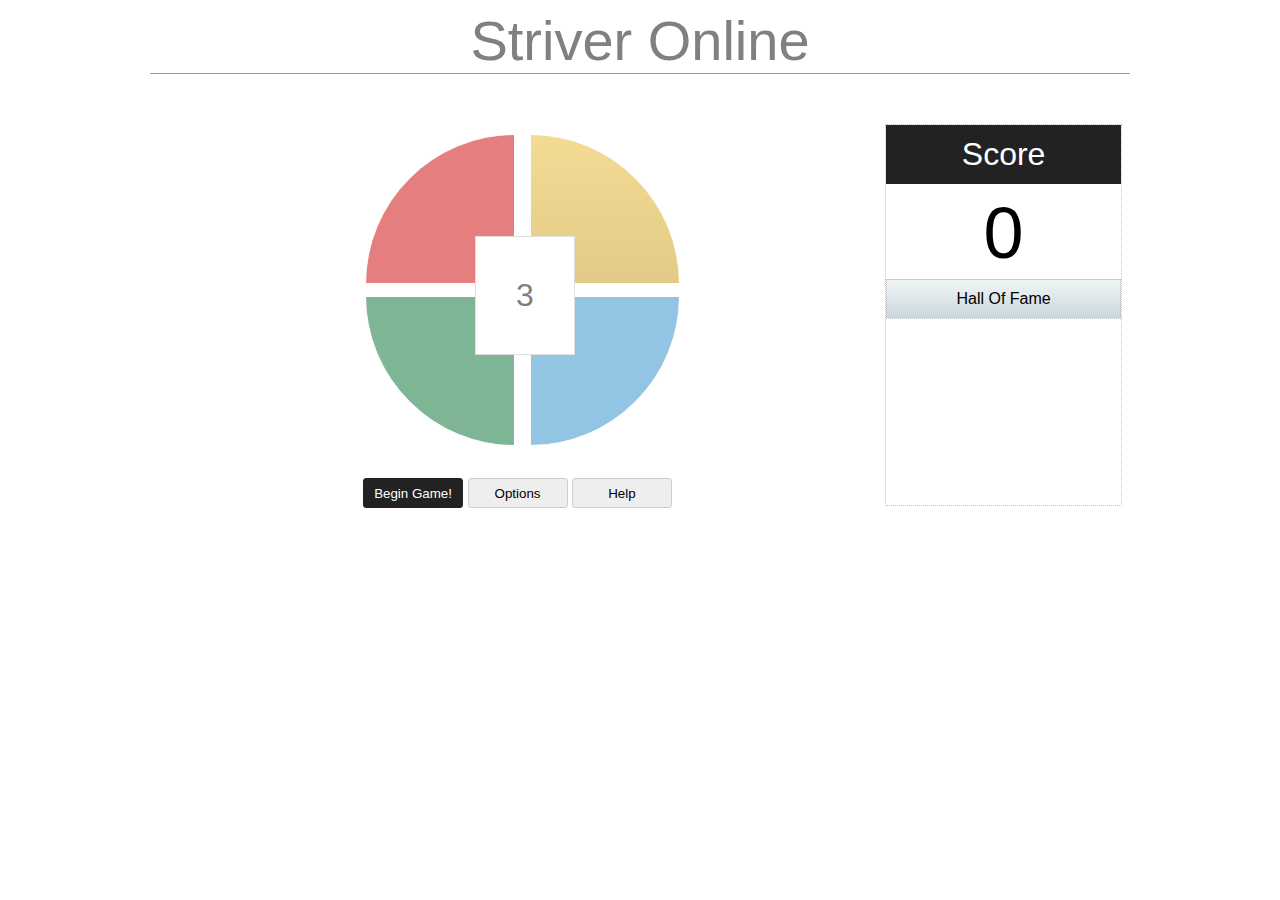
<file: index.html>
<html>
<head>
	<title>Striver Online: By Nikhil Baliga</title>
	<link rel="stylesheet" type="text/css" href="css/striver.css">
	<script type="text/javascript" src="js/jquery-1.7.1.min.js"></script>
</head>
<body>

	<div class="container">
		<div id="header"><span class="big_heading">Striver Online</span></div>

		<div id="help_panel" class="striver_panel">
			<div class="slate_black help_title">Help</div>

			<div style="padding: 10px;">
			<p>This is an online version of a game (Striver) I had written long back in VB6.<p>

			The game is a clone of the classic 'Simon Says' game. The objective is simple. When you click on
			Begin Game, the coloured blocks glow in a pattern. You have to memorise the pattern, and click them in
			 the same sequence.<p>

			 The more you get them right, the longer the sequence gets. It's harder than it seems. Go ahead, give it
			 a shot.<p>

			 Lots of other features and game levels and difficulties are coming soon. Stay tuned<p>

			 Want to Contribute? See it on <a href="https://github.com/baliganikhil/Striver">Github</a>

			 <div style="text-align: center;"><button class="begin_game slate_black close_panel">Close</button></div>
			</div>
		</div>

		<div id="high_score_panel" class="striver_panel">
			<div class="slate_black"><span class="side_heading"> &nbsp;You rock!</span></div>

			<div id="get_player_data">
				Congratulations! You made it to the Hall of Fame. Since you can remember so well, allow us to remember you!
				<p>
				Enter your name: <input type="text" id="player_name"> <p>
				<button class="begin_game slate_black" id="save_player">Save</button>
				<button class="begin_game slate_black close_panel">Close</button>
			</div>
		</div>

		<div id="options_panel" class="striver_panel">
			<div class="slate_black"><span class="side_heading"> &nbsp;Options</span></div>
			<div class="options_contents">
				<p>Game Mode: <p>
				<input type="radio" name="striver_game_mode" class="striver_game_mode" value="1" checked> <strong>Mode 1</strong> - The sequence grows longer adding one new at the end<p>

				<input type="radio" name="striver_game_mode" class="striver_game_mode" value="2"> <strong>Mode 2</strong> - The sequence grows longer where every element is newer each time<p>

				<!--button class="begin_game slate_black" id="save_options">Save</button-->
				<button class="begin_game slate_black close_panel">Close</button>
			</div>
		</div>

		<div class="game_panel">
			<div class="game_frame game_frame_main">
				<div id="play_area" class="transparent">
					<div class="button_row">
						<button id="red" data-colour="red" class="striver_button red_normal" data-value="1"></button>
						<button id="yellow" data-colour="yellow" class="striver_button yellow_normal" data-value="4"></button>
					</div>

					<div class="floating_box">3</div>

					<div class="button_row">
						<button id="green" data-colour="green" class="striver_button green_normal" data-value="2"></button>
						<button id="blue" data-colour="blue" class="striver_button blue_normal" data-value="3"></button>
					</div>
				</div>
				<div>
					<button id="btn_begin_game" class="begin_game slate_black">Begin Game!</button>
					<button id="btn_options" class="begin_game btn">Options</button>
					<button id="btn_help" class="begin_game btn">Help</button>
					<!-- <button id="btn_click" class="begin_game btn" onClick="window.location='http://nikhilbaliga.com/games'">More games</button> -->
				</div>
			</div>

			<div class="game_frame game_frame_score">

				<div class="slate_black">
					<span class="side_heading">Score</span>
				</div>

				<div class="current_score">0</div>

				<div class="hall_of_fame">
					<span>Hall Of Fame</span>
				</div>

				<div style="overflow: auto;">
					<table id="hall_of_fame_names">

					</table>
				</div>

			</div>
		</div>
	</div>

	<script type="text/javascript" src="js/striver.js"></script>
</body>
</html>
</file>
<file: css/striver.css>
body {
	font-family: helvetica;
}

#red {
	border-radius: 250px 0 0 0;
	border: solid 1px #fff;
}

#green {
	border-radius: 0 0 0 250px;
	border: solid 1px #fff;
}

#blue {
	border-radius: 0 0 250px 0;
	border: solid 1px #fff;
}

#yellow {
	border-radius: 0 250px 0 0 ;
	border: solid 1px #fff;
}

.red_normal {
	background: #cc0000; /* Old browsers */
	background: -moz-linear-gradient(top, #cc0000 0%, #cc0000 100%); /* FF3.6+ */
	background: -webkit-gradient(linear, left top, left bottom, color-stop(0%,#cc0000), color-stop(100%,#cc0000)); /* Chrome,Safari4+ */
	background: -webkit-linear-gradient(top, #cc0000 0%,#cc0000 100%); /* Chrome10+,Safari5.1+ */
	background: -o-linear-gradient(top, #cc0000 0%,#cc0000 100%); /* Opera 11.10+ */
	background: -ms-linear-gradient(top, #cc0000 0%,#cc0000 100%); /* IE10+ */
	background: linear-gradient(top, #cc0000 0%,#cc0000 100%); /* W3C */
	filter: progid:DXImageTransform.Microsoft.gradient( startColorstr='#cc0000', endColorstr='#cc0000',GradientType=0 ); /* IE6-9 */
}

.red_glow {
	background: #ff1a00; /* Old browsers */
	background: -moz-linear-gradient(top, #ff1a00 0%, #ff1a00 100%); /* FF3.6+ */
	background: -webkit-gradient(linear, left top, left bottom, color-stop(0%,#ff1a00), color-stop(100%,#ff1a00)); /* Chrome,Safari4+ */
	background: -webkit-linear-gradient(top, #ff1a00 0%,#ff1a00 100%); /* Chrome10+,Safari5.1+ */
	background: -o-linear-gradient(top, #ff1a00 0%,#ff1a00 100%); /* Opera 11.10+ */
	background: -ms-linear-gradient(top, #ff1a00 0%,#ff1a00 100%); /* IE10+ */
	background: linear-gradient(top, #ff1a00 0%,#ff1a00 100%); /* W3C */
	filter: progid:DXImageTransform.Microsoft.gradient( startColorstr='#ff1a00', endColorstr='#ff1a00',GradientType=0 ); /* IE6-9 */
}

.blue_normal {
	background: #258dc8; /* Old browsers */
	background: -moz-linear-gradient(top, #258dc8 0%, #258dc8 100%); /* FF3.6+ */
	background: -webkit-gradient(linear, left top, left bottom, color-stop(0%,#258dc8), color-stop(100%,#258dc8)); /* Chrome,Safari4+ */
	background: -webkit-linear-gradient(top, #258dc8 0%,#258dc8 100%); /* Chrome10+,Safari5.1+ */
	background: -o-linear-gradient(top, #258dc8 0%,#258dc8 100%); /* Opera 11.10+ */
	background: -ms-linear-gradient(top, #258dc8 0%,#258dc8 100%); /* IE10+ */
	background: linear-gradient(top, #258dc8 0%,#258dc8 100%); /* W3C */
	filter: progid:DXImageTransform.Microsoft.gradient( startColorstr='#258dc8', endColorstr='#258dc8',GradientType=0 ); /* IE6-9 */
}

.blue_glow {
	background: #88bfe8; /* Old browsers */
	background: -moz-linear-gradient(top, #88bfe8 0%, #70b0e0 100%); /* FF3.6+ */
	background: -webkit-gradient(linear, left top, left bottom, color-stop(0%,#88bfe8), color-stop(100%,#70b0e0)); /* Chrome,Safari4+ */
	background: -webkit-linear-gradient(top, #88bfe8 0%,#70b0e0 100%); /* Chrome10+,Safari5.1+ */
	background: -o-linear-gradient(top, #88bfe8 0%,#70b0e0 100%); /* Opera 11.10+ */
	background: -ms-linear-gradient(top, #88bfe8 0%,#70b0e0 100%); /* IE10+ */
	background: linear-gradient(top, #88bfe8 0%,#70b0e0 100%); /* W3C */
	filter: progid:DXImageTransform.Microsoft.gradient( startColorstr='#88bfe8', endColorstr='#70b0e0',GradientType=0 ); /* IE6-9 */
}

.green_normal {
	background: #006e2e; /* Old browsers */
	background: -moz-linear-gradient(top, #006e2e 0%, #006e2e 100%); /* FF3.6+ */
	background: -webkit-gradient(linear, left top, left bottom, color-stop(0%,#006e2e), color-stop(100%,#006e2e)); /* Chrome,Safari4+ */
	background: -webkit-linear-gradient(top, #006e2e 0%,#006e2e 100%); /* Chrome10+,Safari5.1+ */
	background: -o-linear-gradient(top, #006e2e 0%,#006e2e 100%); /* Opera 11.10+ */
	background: -ms-linear-gradient(top, #006e2e 0%,#006e2e 100%); /* IE10+ */
	background: linear-gradient(top, #006e2e 0%,#006e2e 100%); /* W3C */
	filter: progid:DXImageTransform.Microsoft.gradient( startColorstr='#006e2e', endColorstr='#006e2e',GradientType=0 ); /* IE6-9 */
}

.green_glow {
	background: #6bba70; /* Old browsers */
	background: -moz-linear-gradient(top, #6bba70 0%, #6bba70 100%); /* FF3.6+ */
	background: -webkit-gradient(linear, left top, left bottom, color-stop(0%,#6bba70), color-stop(100%,#6bba70)); /* Chrome,Safari4+ */
	background: -webkit-linear-gradient(top, #6bba70 0%,#6bba70 100%); /* Chrome10+,Safari5.1+ */
	background: -o-linear-gradient(top, #6bba70 0%,#6bba70 100%); /* Opera 11.10+ */
	background: -ms-linear-gradient(top, #6bba70 0%,#6bba70 100%); /* IE10+ */
	background: linear-gradient(top, #6bba70 0%,#6bba70 100%); /* W3C */
	filter: progid:DXImageTransform.Microsoft.gradient( startColorstr='#6bba70', endColorstr='#6bba70',GradientType=0 ); /* IE6-9 */
}

.yellow_normal {
		background: #eab92d; /* Old browsers */
	background: -moz-linear-gradient(top, #eab92d 0%, #c79810 100%); /* FF3.6+ */
	background: -webkit-gradient(linear, left top, left bottom, color-stop(0%,#eab92d), color-stop(100%,#c79810)); /* Chrome,Safari4+ */
	background: -webkit-linear-gradient(top, #eab92d 0%,#c79810 100%); /* Chrome10+,Safari5.1+ */
	background: -o-linear-gradient(top, #eab92d 0%,#c79810 100%); /* Opera 11.10+ */
	background: -ms-linear-gradient(top, #eab92d 0%,#c79810 100%); /* IE10+ */
	background: linear-gradient(top, #eab92d 0%,#c79810 100%); /* W3C */
	filter: progid:DXImageTransform.Microsoft.gradient( startColorstr='#eab92d', endColorstr='#c79810',GradientType=0 ); /* IE6-9 */
}

.yellow_glow {
	background: #f1e767; /* Old browsers */
	background: -moz-linear-gradient(top, #f1e767 0%, #feb645 100%); /* FF3.6+ */
	background: -webkit-gradient(linear, left top, left bottom, color-stop(0%,#f1e767), color-stop(100%,#feb645)); /* Chrome,Safari4+ */
	background: -webkit-linear-gradient(top, #f1e767 0%,#feb645 100%); /* Chrome10+,Safari5.1+ */
	background: -o-linear-gradient(top, #f1e767 0%,#feb645 100%); /* Opera 11.10+ */
	background: -ms-linear-gradient(top, #f1e767 0%,#feb645 100%); /* IE10+ */
	background: linear-gradient(top, #f1e767 0%,#feb645 100%); /* W3C */
	filter: progid:DXImageTransform.Microsoft.gradient( startColorstr='#f1e767', endColorstr='#feb645',GradientType=0 ); /* IE6-9 */
}

.button_row {
	margin-top: 10px;
}

.striver_button {
	height: 150px;
	width: 150px;
	margin-left: 10px;
	cursor: pointer;
}

.container {
	margin: auto;
	width: 980px;
}

.game_panel {
	margin-top: 50px;
	text-align: center;
}

.game_frame {
	float: left;
}

.game_frame_main {
	width: 75%;
}

.transparent {
	opacity: 0.5;
	-moz-opacity: 0.5;
	filter:alpha(opacity=5);
}

.game_frame_score {
	width: 24%;
	height: 380px;
	border: dotted silver 1px;
}

.floating_box {
	z-index: 5000;
	position: absolute;
	margin-left: 325px;
	margin-top: -50px;
	padding: 40px;
	border: 1px solid silver;
	background: white;
	font-size: 32px;
}

.slate_black {
	color: #FFF;
	background: #222;
	border: solid 1px #222;
}

.slate_black:hover {
	background: #444;
	cursor: pointer;
}

.begin_game {
	width: 100px;
	height: 30px;

	margin-top: 30px;
}

#header {
	text-align: center;
	border-bottom: 1px solid #999;
}
.big_heading {
	font-size: 56px;
	font-family: arial;
	color: gray;
}

.side_heading {
	font-size: 32px;
	padding: 10px;
	display: block;
	color: white;
}

.current_score {
	font-size: 72px;
	display: block;
	margin-top: 8px;
	margin-bottom: 5px;
}

.hall_of_fame {
	border: dotted 1px silver;
	padding: 10px;

	background: rgb(242,245,246); /* Old browsers */
	background: -moz-linear-gradient(top, rgba(242,245,246,1) 0%, rgba(227,234,237,1) 37%, rgba(200,215,220,1) 100%); /* FF3.6+ */
	background: -webkit-gradient(linear, left top, left bottom, color-stop(0%,rgba(242,245,246,1)), color-stop(37%,rgba(227,234,237,1)), color-stop(100%,rgba(200,215,220,1))); /* Chrome,Safari4+ */
	background: -webkit-linear-gradient(top, rgba(242,245,246,1) 0%,rgba(227,234,237,1) 37%,rgba(200,215,220,1) 100%); /* Chrome10+,Safari5.1+ */
	background: -o-linear-gradient(top, rgba(242,245,246,1) 0%,rgba(227,234,237,1) 37%,rgba(200,215,220,1) 100%); /* Opera 11.10+ */
	background: -ms-linear-gradient(top, rgba(242,245,246,1) 0%,rgba(227,234,237,1) 37%,rgba(200,215,220,1) 100%); /* IE10+ */
	background: linear-gradient(top, rgba(242,245,246,1) 0%,rgba(227,234,237,1) 37%,rgba(200,215,220,1) 100%); /* W3C */
	filter: progid:DXImageTransform.Microsoft.gradient( startColorstr='#f2f5f6', endColorstr='#c8d7dc',GradientType=0 ); /* IE6-9 */
}

#hall_of_fame_names {
	width: 100%;
}

#hall_of_fame_names tr {
	height: 35px;
}

#hall_of_fame_names td {
	padding-left: 20px;
	font-style: italic;
}

#help_panel, #high_score_panel, #options_panel {
	border: dotted 1px silver;
	display: none;
}

#help_panel p {
	font-size: 16px;
	line-height: 22px;
	color: #444;
}

#help_panel .help_title {
	font-size: 24px;
	padding: 10px;
}

#get_player_data {
	margin: 10px;
}

#player_name {
	border: solid 1px silver;
	height: 30px;
	width: 300px;
	color: gray;
}

.btn {
	background: #eee;
	border: solid 1px #ccc;
	border-radius: 3px;
}

#btn_begin_game {
	border-radius: 3px;
}

.options_contents {
	padding: 10px;
}
</file>
